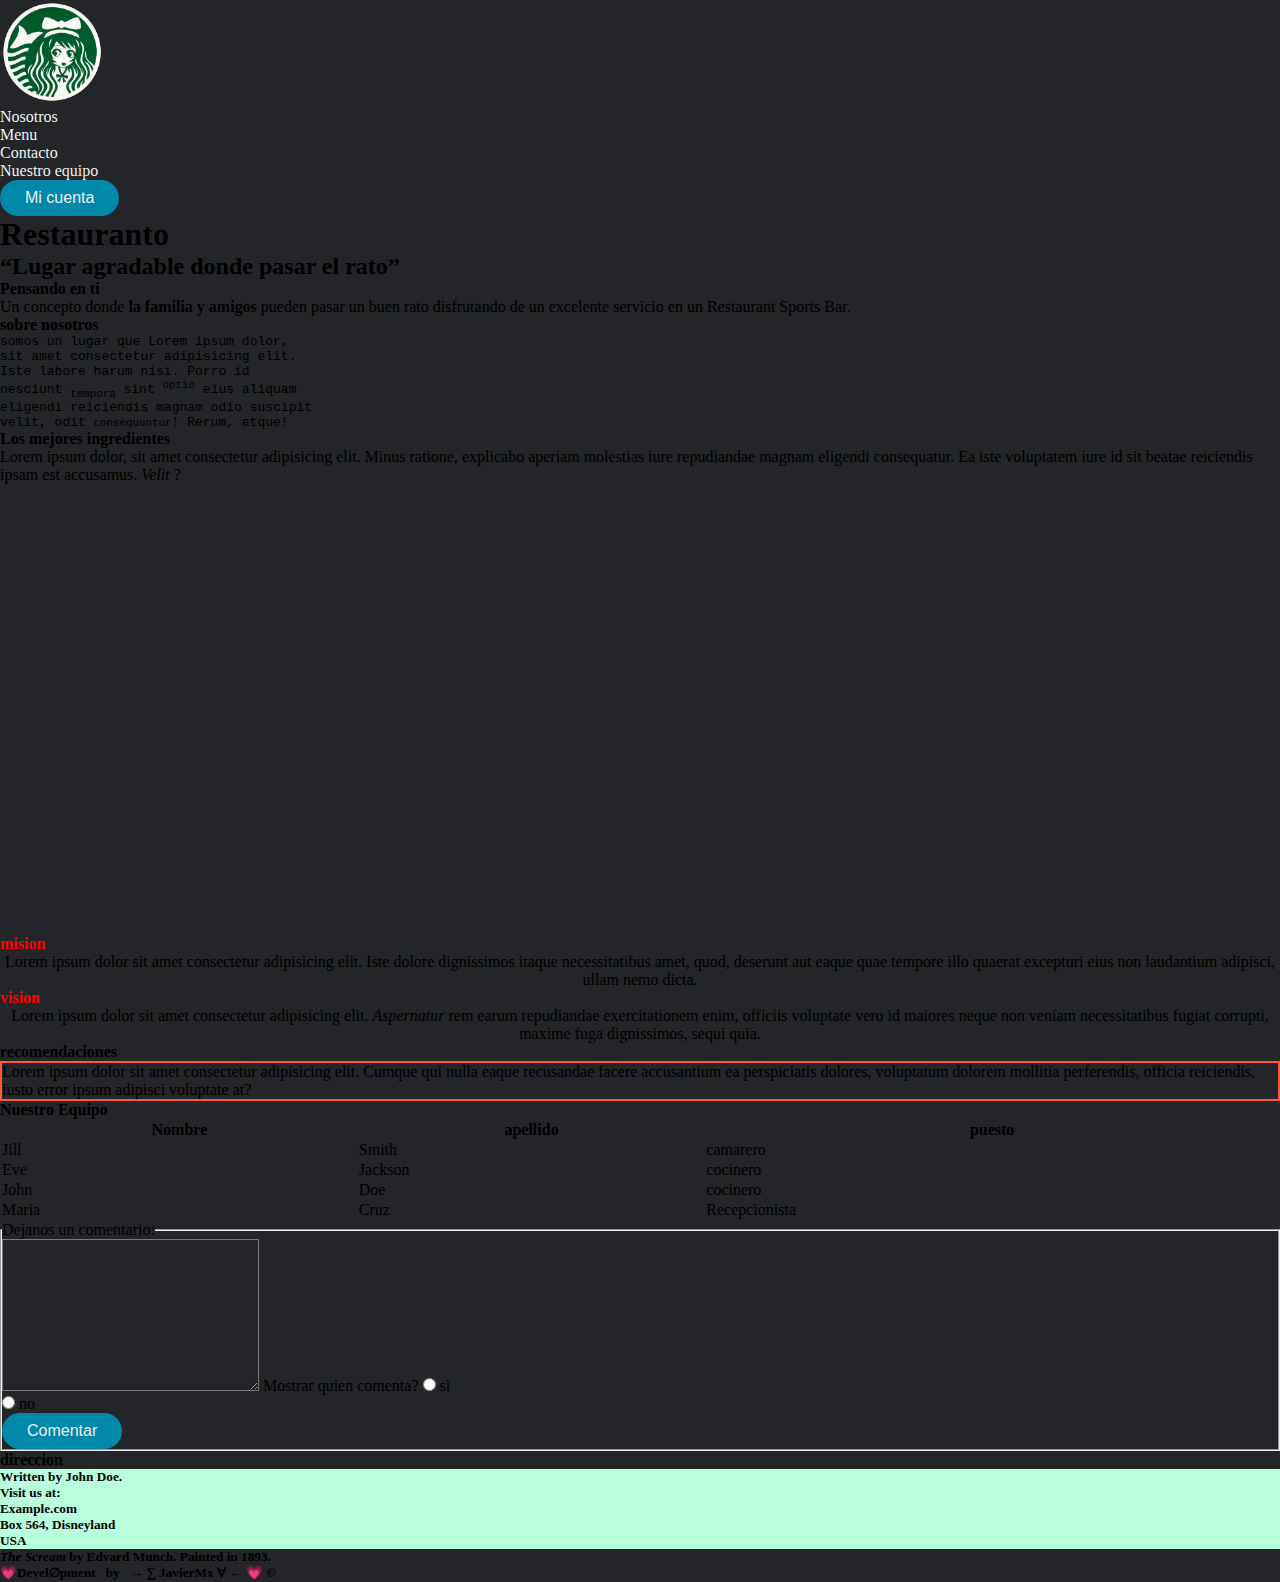
<file: index.html>
<!DOCTYPE html>
<html lang="en">
<head>
    <meta charset="UTF-8">
    <meta name="viewport" content="width=device-width, initial-scale=1.0">
    <link rel="stylesheet" href="css/styles.css">
    <noscript>Sorry, tu navegador no soporta JavaScript!</noscript>
    <title>Restauranto</title>
    <meta name="description" content="pagina restaurante">
    <meta name="keywords" content="sushi, comida, delicioso, barato">
    <meta name="author" content="Javier Martinez">
</head>
<body>
    <img src="assets/img/logo2.png" alt="logo" style="width: 6.5rem;">
    <nav>
        <ul>
            <li><a href="#">Nosotros</a></li>
            <li><a href="menu.html">Menu</a></li>
            <li><a href="#">Contacto</a></li>
            <li><a href="#">Nuestro equipo</a></li>
        </ul>
    </nav>
    <button onclick="location.href='cuenta.html'">Mi cuenta</button>
    
    <h1>Restauranto</h1>
    <h2><q>Lugar agradable donde pasar el rato</q></h2>
    <h4>Pensando en ti</h4>
    <p>Un concepto donde <strong>la familia y amigos</strong> pueden <mark>pasar un buen rato</mark> disfrutando de un excelente servicio en un Restaurant Sports Bar.</p>
    <h4>sobre nosotros</h4>
    <pre>somos un lugar que Lorem ipsum dolor,<br>sit amet consectetur adipisicing elit. <br>Iste labore harum nisi. Porro id <br>nesciunt <sub>tempora</sub> sint <sup>optio</sup> eius aliquam <br>eligendi reiciendis magnam odio suscipit <br>velit, odit <small>consequuntur</small>! Rerum, atque!</pre>
    <h4>Los mejores ingredientes</h4>
    <p>Lorem ipsum dolor, sit amet consectetur adipisicing elit. Minus ratione, explicabo aperiam molestias iure repudiandae magnam eligendi consequatur. Ea iste voluptatem iure id sit beatae reiciendis ipsam est accusamus. <i>Velit</i> ?</p>
    <iframe src="https://www.youtube.com/embed/BrDkL5Y7kCs?t=42" frameborder="0" allow='autoplay' allowfullscreen width="960" height="447"></iframe>
    <h4 style="color: red;">mision</h4>
    <p style="text-align: center;">Lorem ipsum dolor sit amet consectetur adipisicing elit. Iste dolore dignissimos itaque necessitatibus amet, quod, deserunt aut eaque quae tempore illo quaerat excepturi eius non laudantium adipisci, ullam nemo dicta.</p>
    <h4 style="color: red;">vision</h4>
    <p style="text-align: center;">Lorem ipsum dolor sit amet consectetur adipisicing elit. <em>Aspernatur</em> rem earum repudiandae exercitationem enim, officiis voluptate vero id maiores neque non veniam necessitatibus fugiat corrupti, maxime fuga dignissimos, sequi quia.</p>
    <h4>recomendaciones</h4>
    <blockquote style="border:2px solid rgb(250, 91, 50);">Lorem ipsum dolor sit amet consectetur adipisicing elit. Cumque qui nulla eaque recusandae facere accusantium ea perspiciatis dolores, voluptatum dolorem mollitia perferendis, officia reiciendis, iusto error ipsum adipisci voluptate at?</blockquote>
    <h4>Nuestro Equipo</h4>
    <table style="width:100%">
        <tr>
          <th>Nombre</th>
          <th>apellido</th> 
          <th>puesto</th>
        </tr>
        <tr>
          <td>Jill</td>
          <td>Smith</td>
          <td>camarero</td>
        </tr>
        <tr>
          <td>Eve</td>
          <td>Jackson</td>
          <td>cocinero</td>
        </tr>
        <tr>
          <td>John</td>
          <td>Doe</td>
          <td>cocinero</td>
        </tr>
        <tr>
            <td>Maria</td>
            <td>Cruz</td>
            <td>Recepcionista</td>
          </tr>
      </table>
      <fieldset>
        <legend>Dejanos un comentario:</legend>
        <textarea name="" id="" cols="30" rows="10"></textarea>
        <span>Mostrar quien comenta?</span>
        <input type="radio" id="si" name="identidad" value="si">
        <label for="si">si</label><br>
        <input type="radio" id="no" name="identidad" value="no">
        <label for="no">no</label><br>
        <button>Comentar</button>
      </fieldset>
    <h4>direccion</h4>
    <h5 style="background-color: rgb(184, 255, 220);">
        Written by John Doe.<br>
        Visit us at:<br>
        Example.com<br>
        Box 564, Disneyland<br>
        USA
    </address>
    <footer>
        <p><cite>The Scream</cite> by Edvard Munch. Painted in 1893.</p>
        <span>&#128151;Devel&empty;pment &nbsp; by &nbsp; &rarr;	&sum; JavierMx &forall; &larr; &#128151;	&copy;</span>
    </footer>
</body>
</html>
</file>
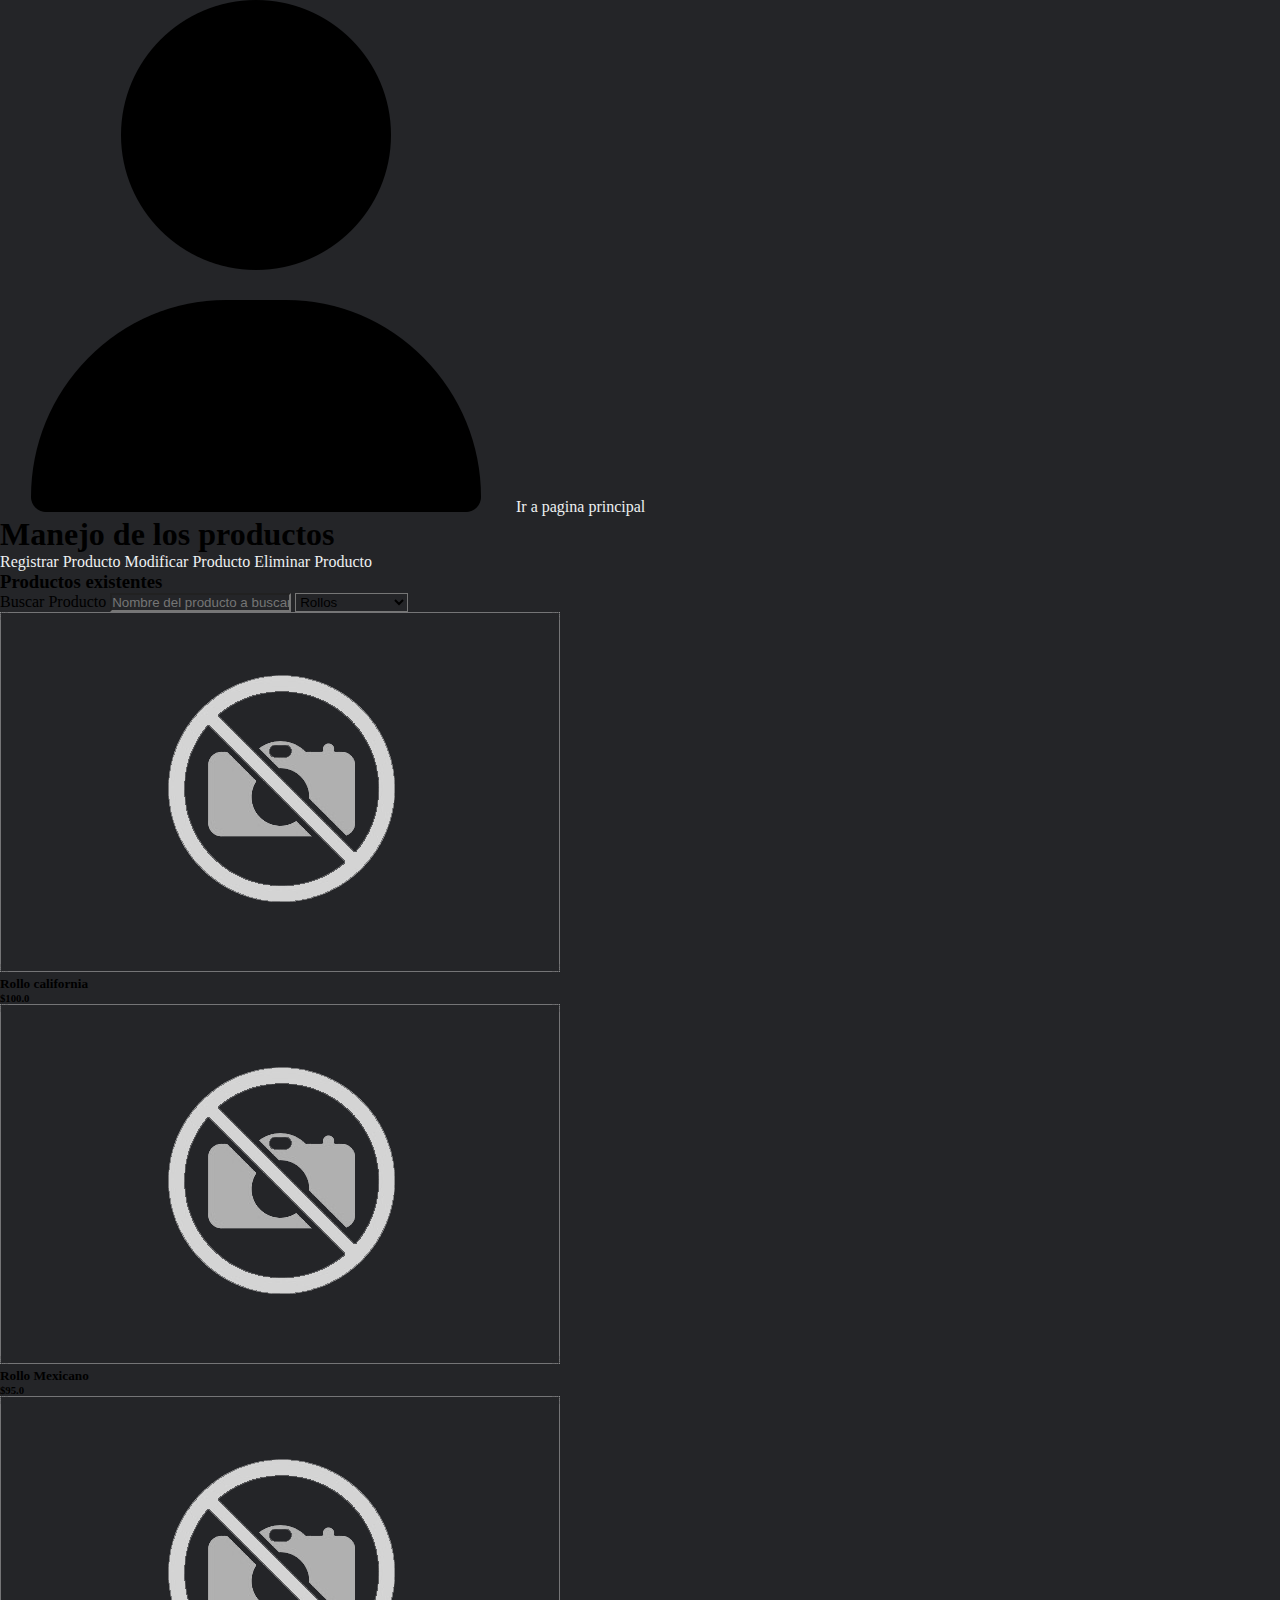
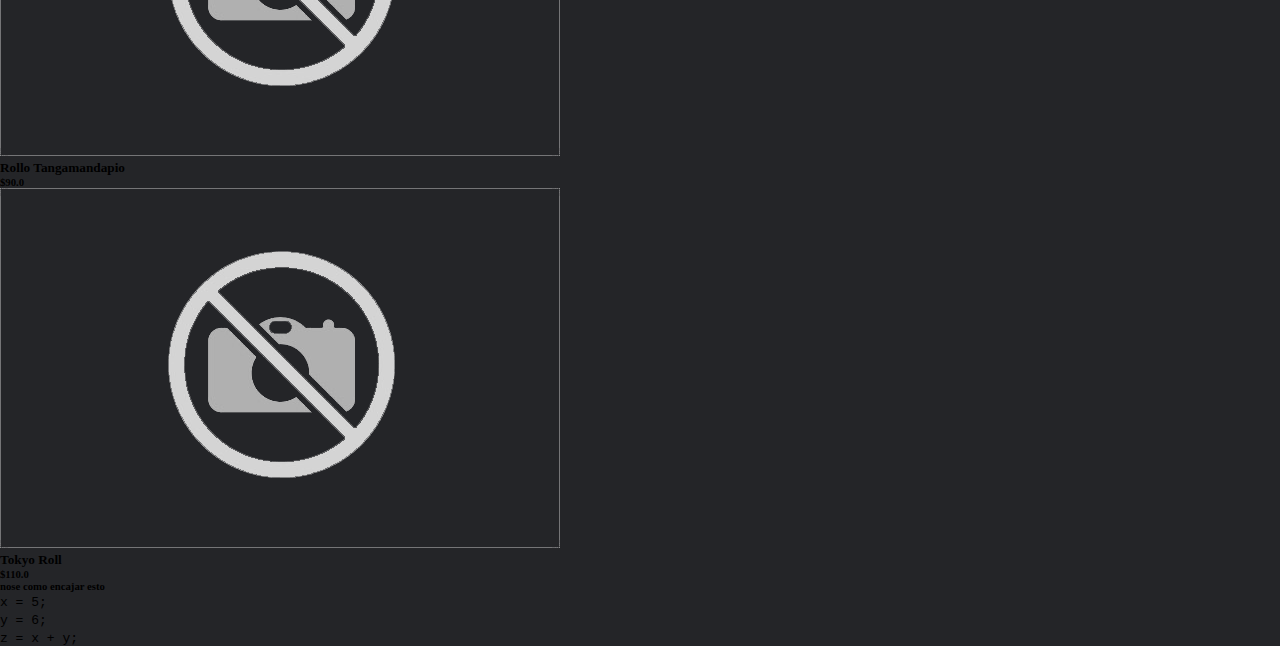
<file: cuenta.html>
<!DOCTYPE html>
<html lang="en">
<head>
    <meta charset="UTF-8">
    <meta name="viewport" content="width=device-width, initial-scale=1.0">
    <link rel="stylesheet" href="css/styles.css">
    <title>Dashboard</title>
    <meta name="description" content="pagina restaurante">
    <meta name="keywords" content="sushi, comida, delicioso, barato">
    <meta name="author" content="Javier Martinez">
</head>
<body>
    <img src="assets/img/user.png" alt="user" id="userImg">
    <a href="index.html">Ir a pagina principal</a>
    <h1>Manejo de los productos</h1>
    <nav>
        <ul>
            <li>
                <a href="#">Registrar Producto</a>
                <a href="#">Modificar Producto</a>
                <a href="#">Eliminar Producto</a>
            </li>
        </ul>
    </nav>
    <h3>Productos existentes</h3>
    <form action="#">
        <label>Buscar Producto</label>
        <input type="text" placeholder="Nombre del producto a buscar">
        <select id="producto" name="Categorias">
            <option value="Rollos">Rollos</option>
            <option value="Bombas">Bombas</option>
            <option value="Entradas">Entradas</option>
            <option value="Platillos">Platillos</option>
            <option value="Hamburguesas">Hamburguesas</option>
            <option value="Bebidas">Bebidas</option>
          </select>
    </form>
    <div class="Productos">
        <div class="producto">
            <img src="assets/img/noFoto.png" alt="" class="imgProducto">
            <h5>Rollo california</h5>
            <h6>$100.0</h6>
        </div>
        <div class="producto">
            <img src="assets/img/noFoto.png" alt="" class="imgProducto">
            <h5>Rollo Mexicano</h5>
            <h6>$95.0</h6>
        </div>
        <div class="producto">
            <img src="assets/img/noFoto.png" alt="" class="imgProducto">
            <h5>Rollo Tangamandapio</h5>
            <h6>$90.0</h6>
        </div>
        <div class="producto">
            <img src="assets/img/noFoto.png" alt="" class="imgProducto">
            <h5>Tokyo Roll</h5>
            <h6>$110.0</h6>
        </div> 
    </div>
      
    <h6>nose como encajar esto</h6>
    <code>
        x = 5;<br>
        y = 6;<br>
        z = x + y;
    </code>
</body>
</html>
</file>
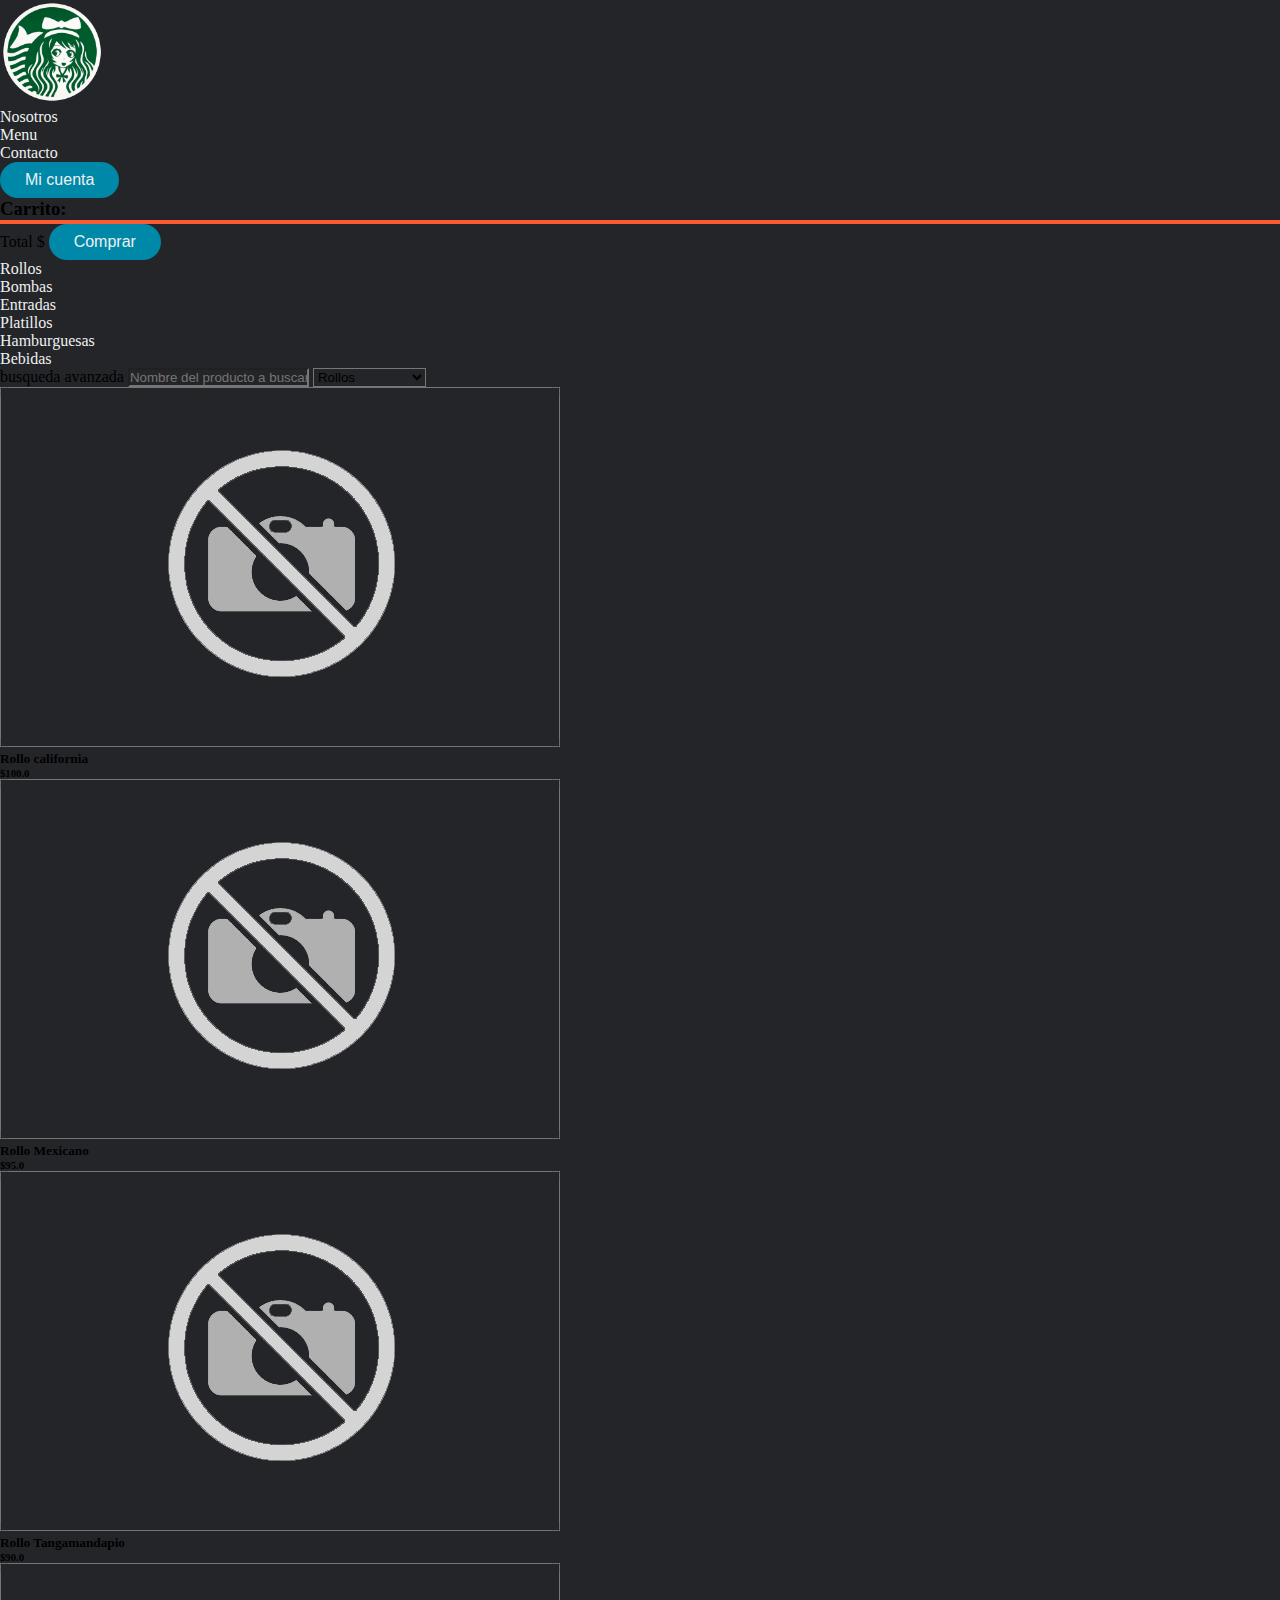
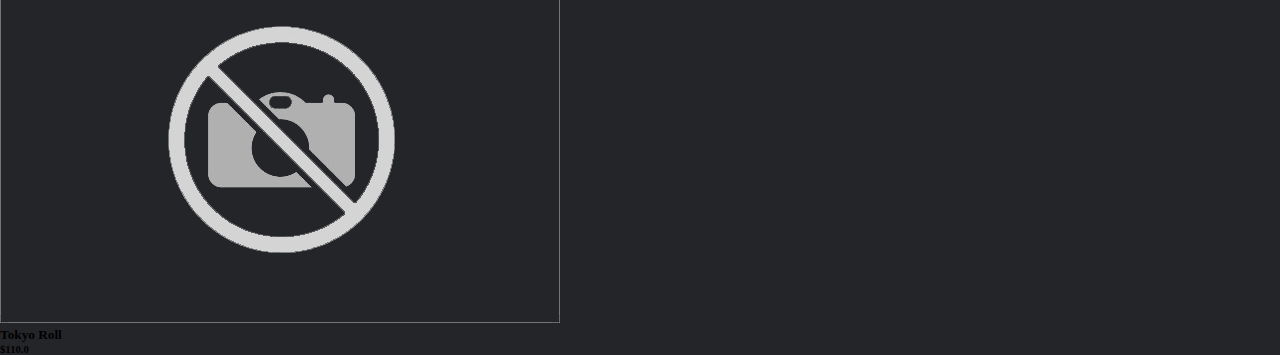
<file: menu.html>
<!DOCTYPE html>
<html lang="en">
<head>
    <meta charset="UTF-8">
    <meta name="viewport" content="width=device-width, initial-scale=1.0">
    <link rel="stylesheet" href="css/styles.css">
    <title>Menu</title>
    <meta name="description" content="pagina restaurante">
    <meta name="keywords" content="sushi, comida, delicioso, barato">
    <meta name="author" content="Javier Martinez">
</head>
<body>
    <img src="assets/img/logo2.png" alt="logo" style="width: 6.5rem;">
    <nav>
        <ul>
            <li><a href="#">Nosotros</a></li>
            <li><a href="menu.html">Menu</a></li>
            <li><a href="#">Contacto</a></li>
        </ul>
    </nav>
    <button onclick="location.href='cuenta.html'">Mi cuenta</button>
    <aside>
        <h3>Carrito:</h3>
        <form action="">
            <div style="border:2px solid rgb(250, 91, 50);"></div>
            <label for="">Total $</label>
            <button>Comprar</button>
        </form>
    </aside>
    <ul>
        <li><a>Rollos</a></li>
        <li><a>Bombas</a></li>
        <li><a>Entradas</a></li>
        <li><a>Platillos</a></li>
        <li><a>Hamburguesas</a></li>
        <li><a>Bebidas</a></li>
    </ul>
    <form action="#">
        <label>busqueda avanzada</label>
        <input type="text" placeholder="Nombre del producto a buscar">
        <select id="producto" name="Categorias">
            <option value="Rollos">Rollos</option>
            <option value="Bombas">Bombas</option>
            <option value="Entradas">Entradas</option>
            <option value="Platillos">Platillos</option>
            <option value="Hamburguesas">Hamburguesas</option>
            <option value="Bebidas">Bebidas</option>
          </select>
    </form>
    <div class="Productos">
        <div class="producto">
            <img src="assets/img/noFoto.png" alt="" class="imgProducto">
            <h5>Rollo california</h5>
            <h6>$100.0</h6>
        </div>
        <div class="producto">
            <img src="assets/img/noFoto.png" alt="" class="imgProducto">
            <h5>Rollo Mexicano</h5>
            <h6>$95.0</h6>
        </div>
        <div class="producto">
            <img src="assets/img/noFoto.png" alt="" class="imgProducto">
            <h5>Rollo Tangamandapio</h5>
            <h6>$90.0</h6>
        </div>
        <div class="producto">
            <img src="assets/img/noFoto.png" alt="" class="imgProducto">
            <h5>Tokyo Roll</h5>
            <h6>$110.0</h6>
        </div> 
    </div>
</body>
</html>
</file>
<file: css/styles.css>
*{
    box-sizing: border-box;
    margin: 0;
    padding: 0;
    background-color: #242528;
}

li, a, button{
    font-weight: 500;
    font-size: 16px;
    color: #edf0f1;
    text-decoration: none;
}

header{
    display: flex;
    justify-content: space-between;
    align-items: center;
    padding: 30px 10%;
}

logo{
    cursor: pointer;
}
.nav-links{
    list-style: none;
}
.nav-links li{
    display: inline-block;
    padding: 0px 20px;
}
.nav-links li a{
    transition: all 0.3s ease 0s;
}
.nav-links li a:hover{
    color: #0088a9;
}

button{
    padding: 9px 25px;
    background-color: rgba(0, 136, 169, 1);
    border: none;
    border-radius: 50px;
    cursor: pointer;
    transition: all 0.3s ease 0s;
}
button:hover{
    background-color:  rgba(0, 136, 169, 0.8);
}
</file>
